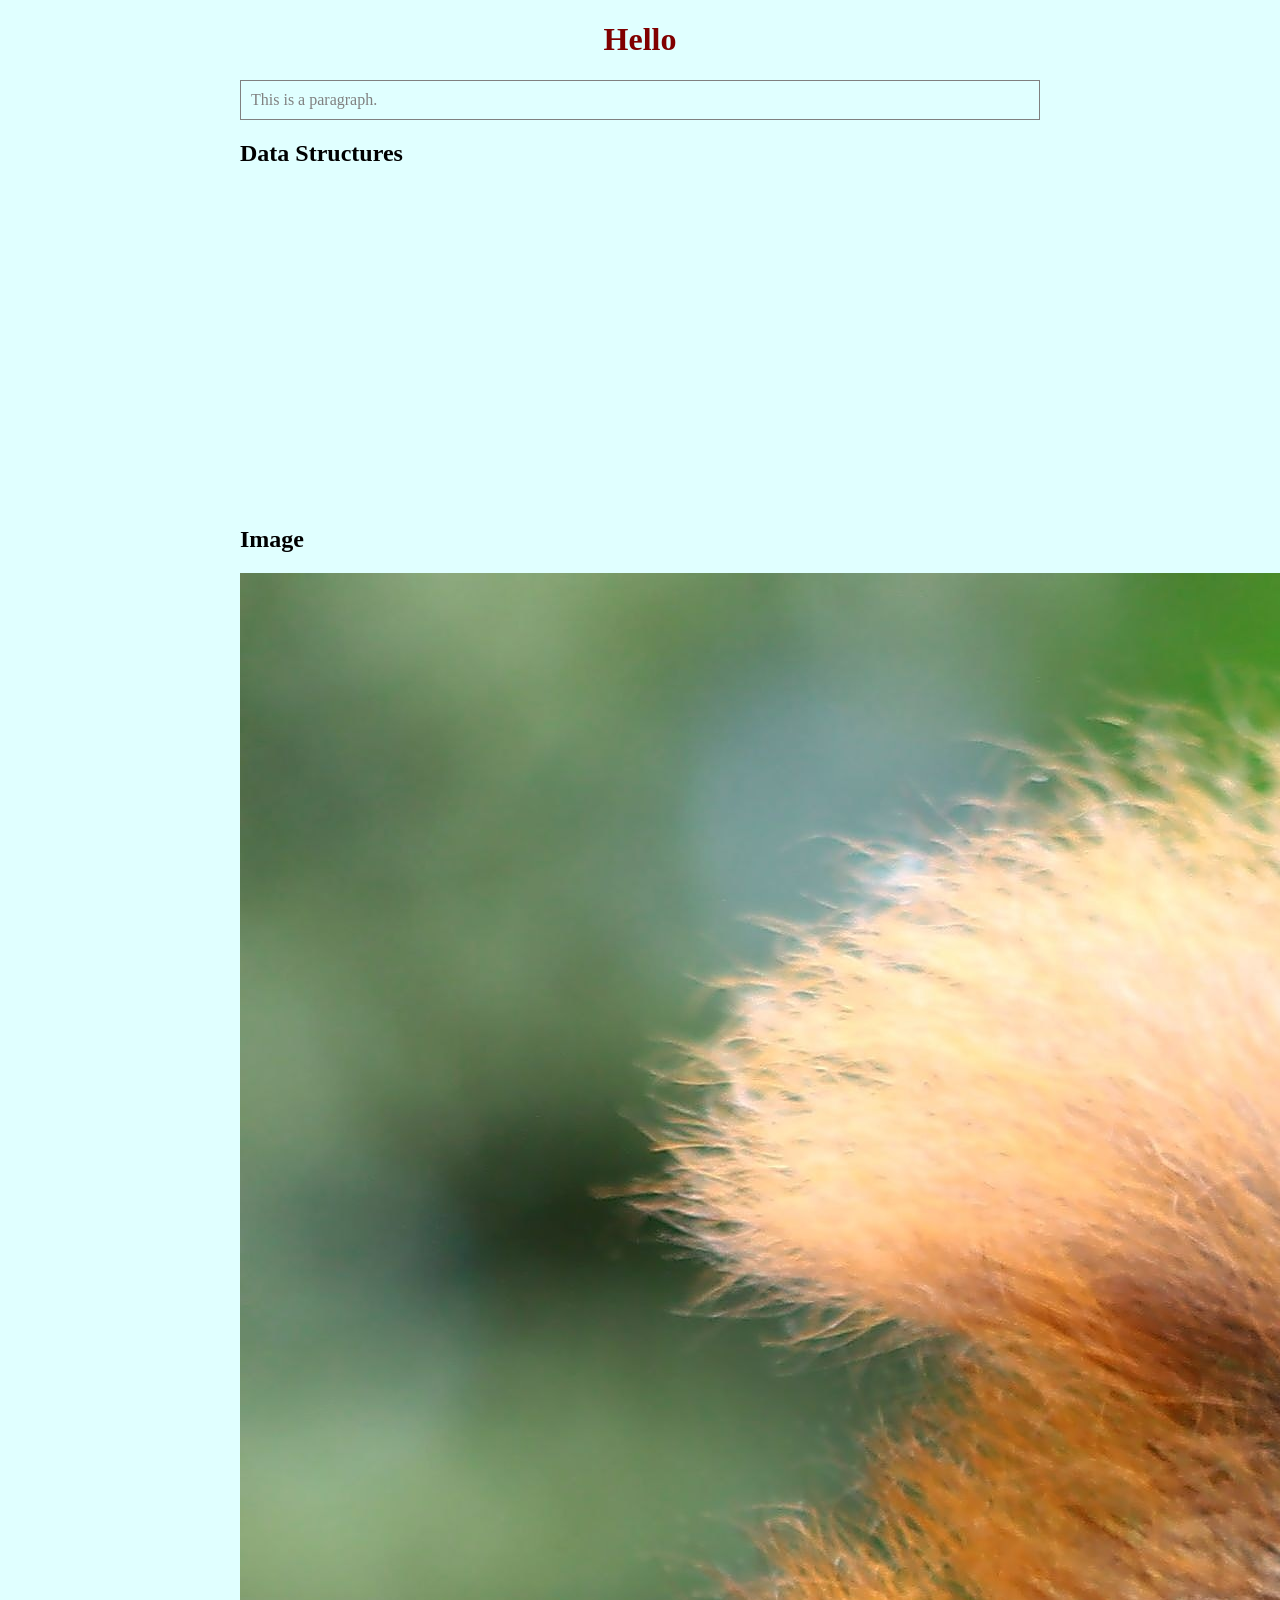
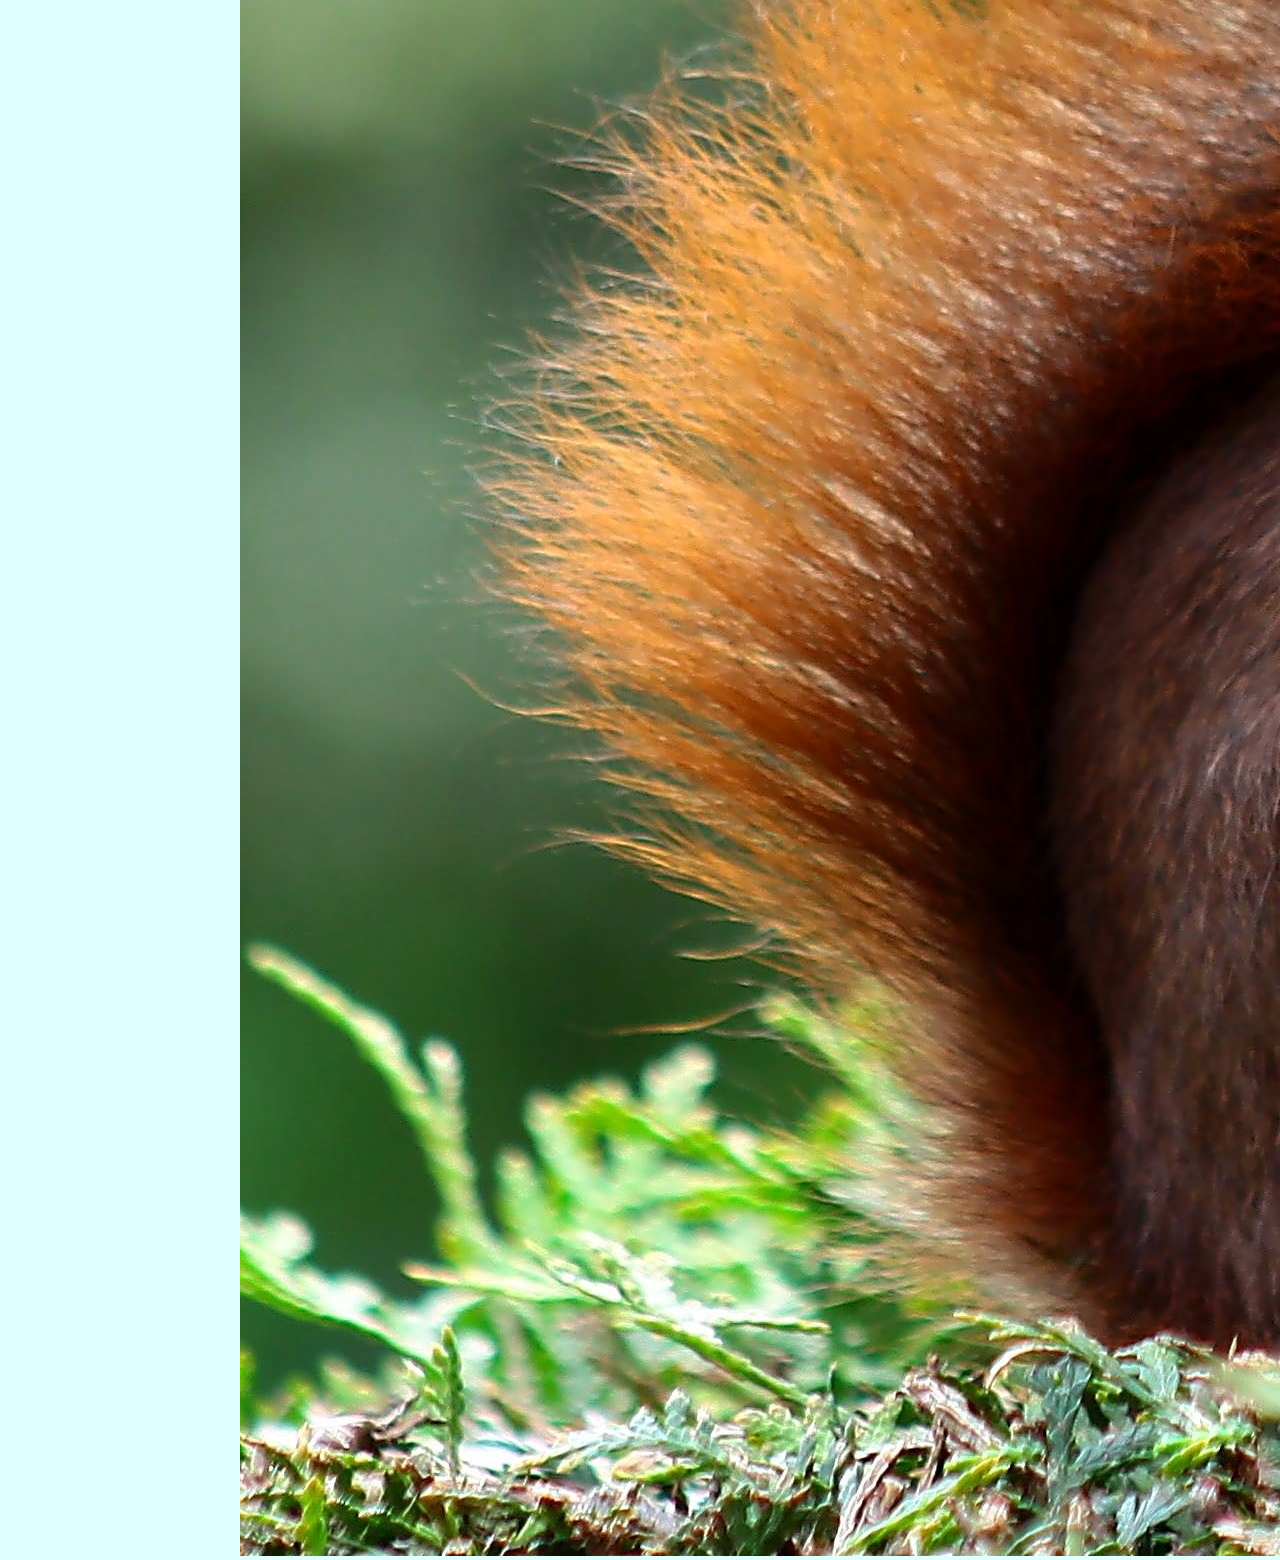
<file: index.html>
<!DOCTYPE html>
<html lang="en">
<head>
    <meta charset="UTF-8">
    <meta http-equiv="X-UA-Compatible" content="IE=edge">
    <meta name="viewport" content="width=device-width, initial-scale=1.0">
    <link rel="stylesheet" href="style.css">
    <title>Document</title>
</head>
<body>
    <h1>Hello</h1>
    <p>This is a paragraph.</p>

    <h2>Data Structures</h2>
    <iframe width="560" height="315" src="https://www.youtube.com/embed/RBSGKlAvoiM" title="YouTube video player" frameborder="0" allow="accelerometer; autoplay; clipboard-write; encrypted-media; gyroscope; picture-in-picture" allowfullscreen></iframe>
    <h2>Image</h2>
    <img src="/image/animal.jpg" alt="cute" > 
    
</body>
</html>
</file>
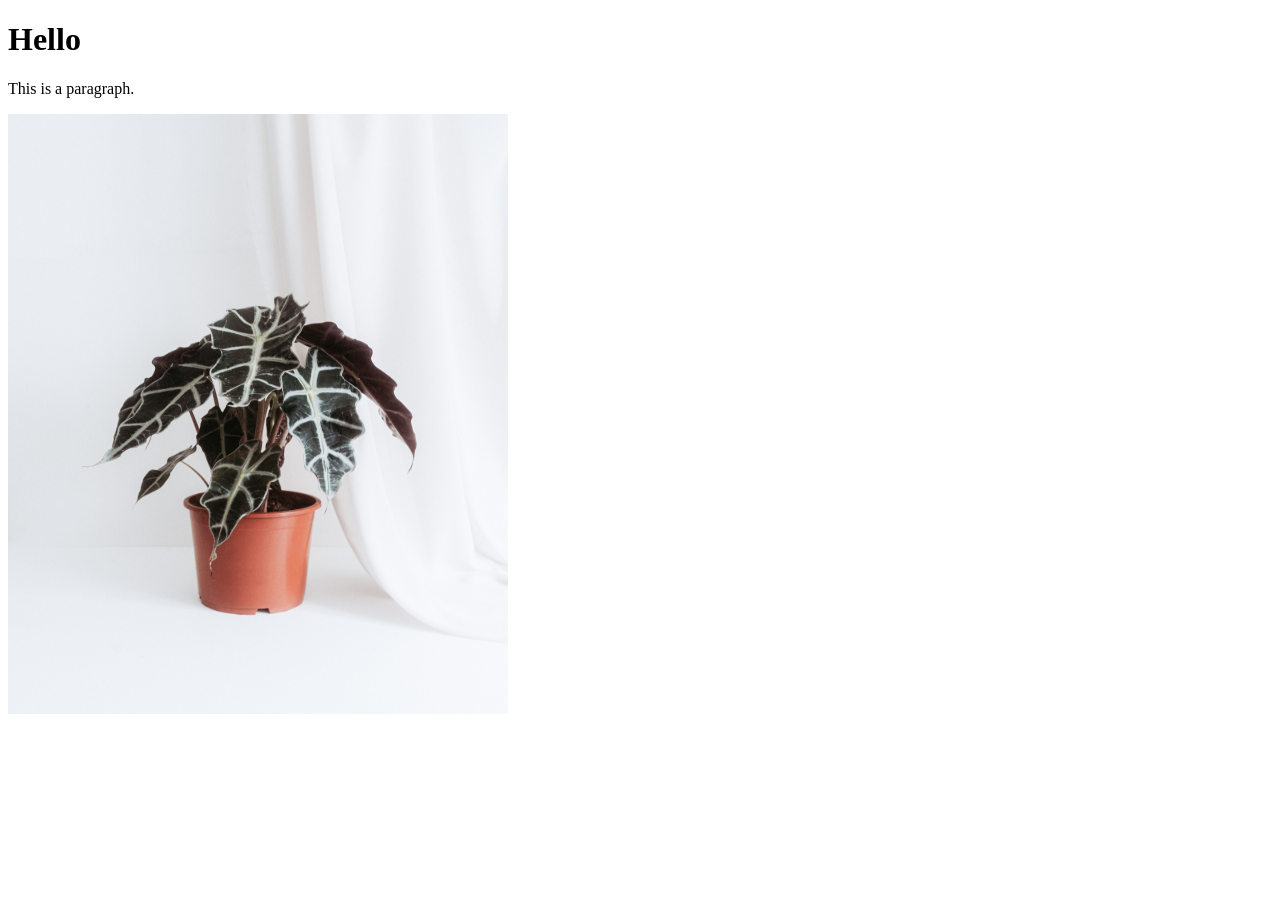
<file: test.html>
<!DOCTYPE html>
<html lang="en">
<head>
    <meta charset="UTF-8">
    <meta http-equiv="X-UA-Compatible" content="IE=edge">
    <meta name="viewport" content="width=device-width, initial-scale=1.0">
    <title>Document</title>
</head>
<body>
    <h1>Hello</h1>
    <p>This is a paragraph.</p>

    <img src="/image/flower.jpg" alt="flower" width="500" height="600"> 
    
</body>
</html>
</file>
<file: style.css>
body {
    background: lightcyan;
    width: 800px;
    margin: auto;
}

h1 {
    color: maroon;
    text-align: center;
}

p {
    color: gray;
    border: 1px solid gray;
    padding: 10px;
}
</file>
